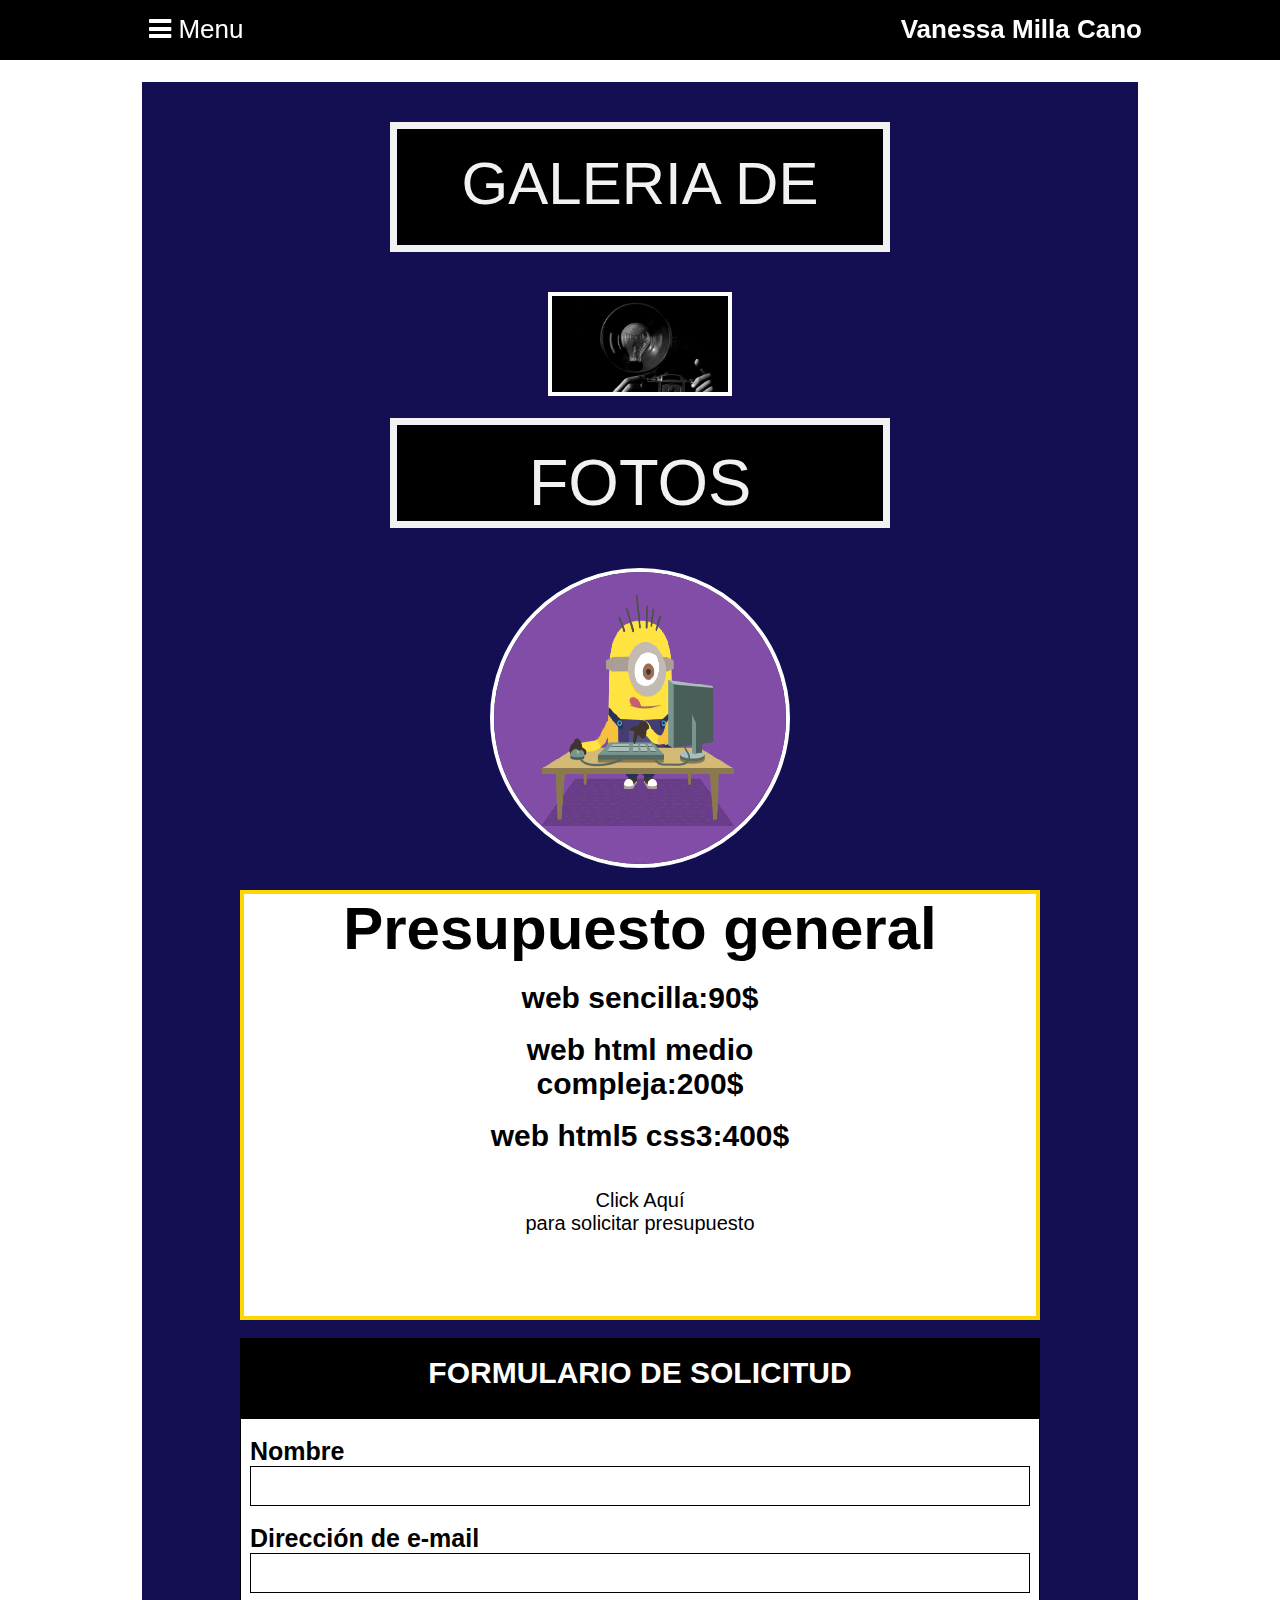
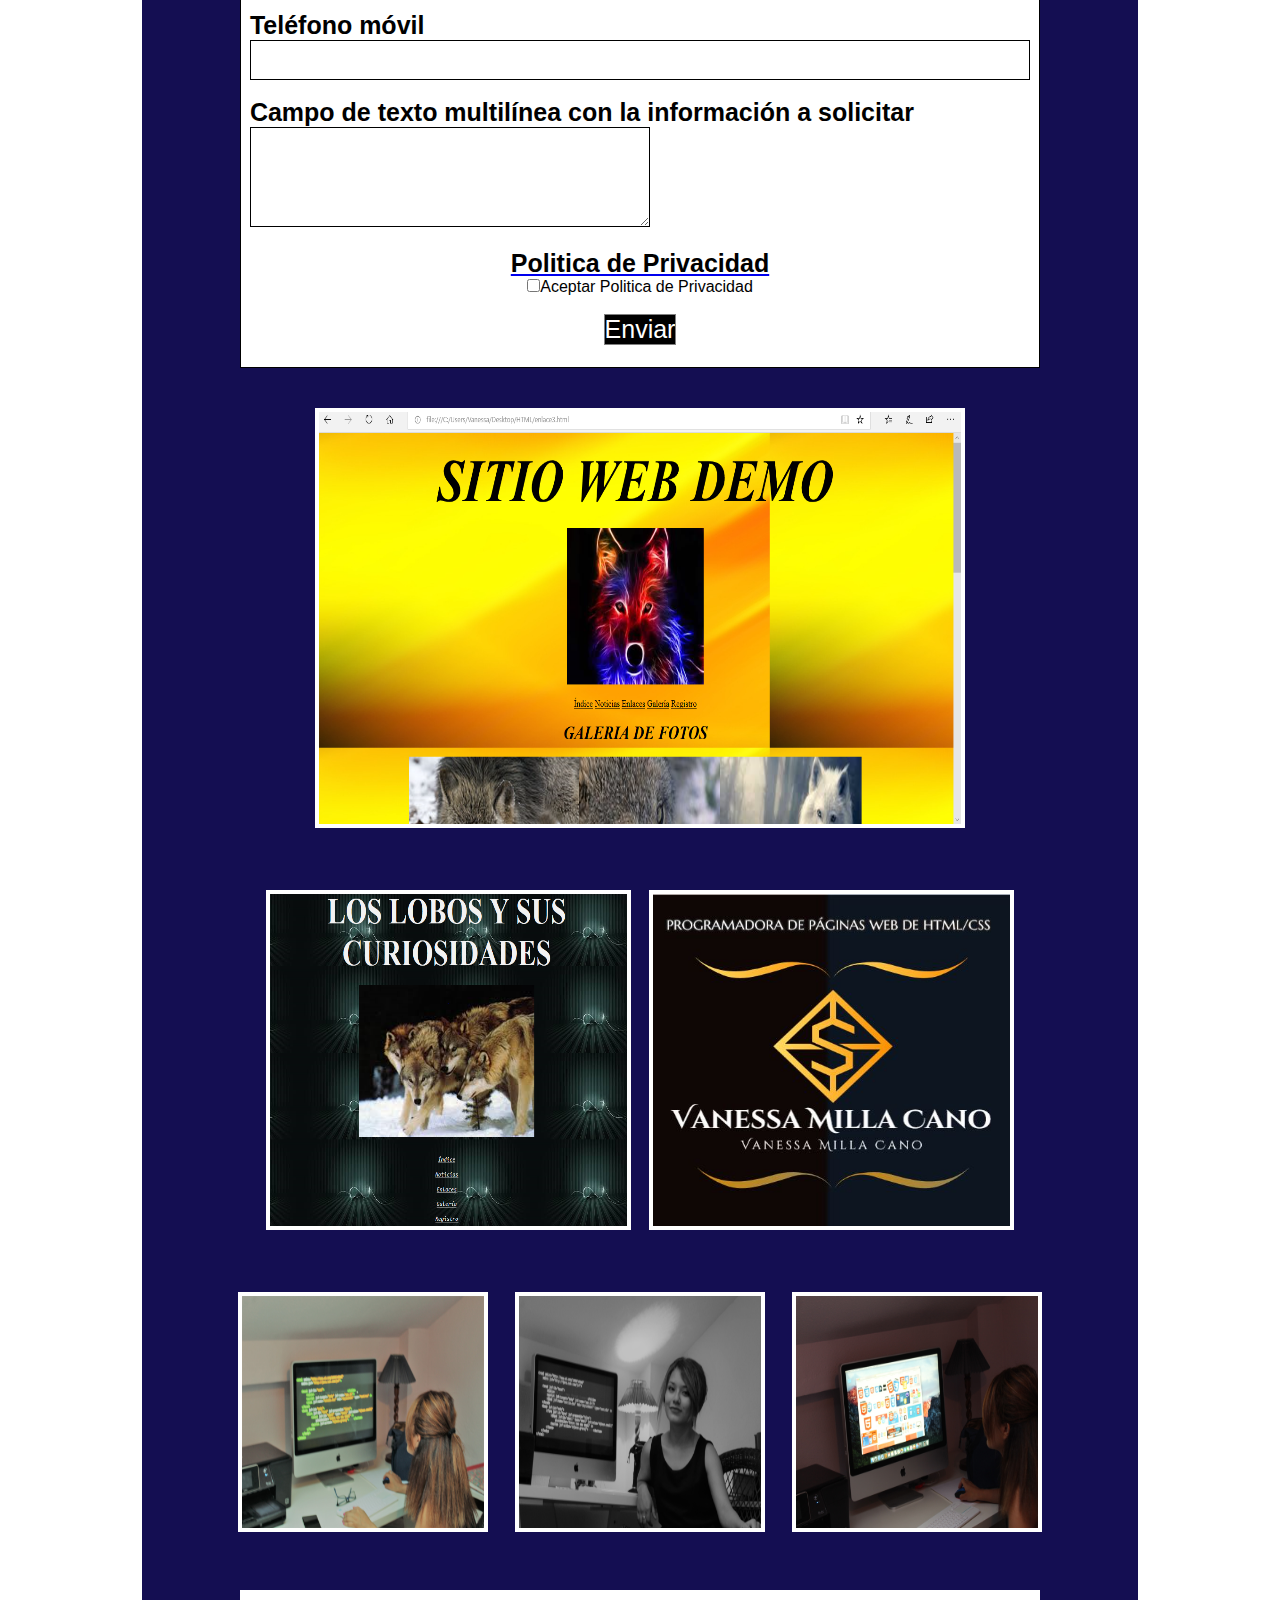
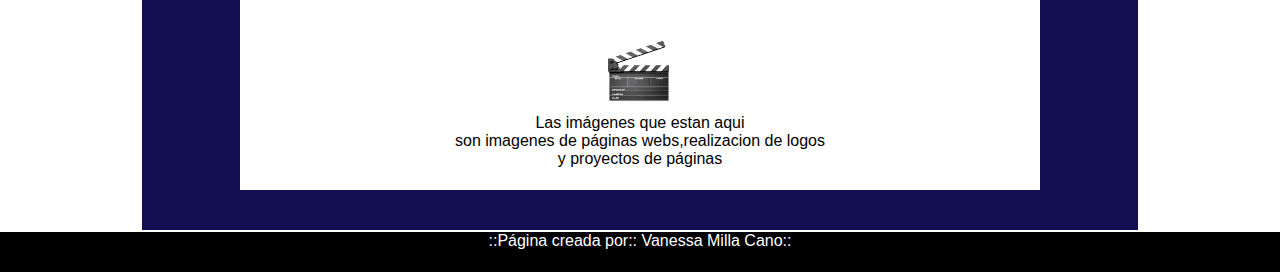
<file: galeria.html>
<!DOCTYPE html>
<html lang="en">
<head>
    <meta http-equiv="Content-Type" content="text/html; charset=UTF-8"/>
<meta charset="UTF-8" /> 
<meta name="description" content="Página de prácticas masterD" /> 
<meta name="robots" content="NOFOLLOW" /> 
<meta name="Author" content="Vanessa" /> 
<meta name="keywords" content="Registro" /> 
<meta name="lang" content="es" /> 
<meta name="revisit-after" content="2 days" /> 
<meta name="category" content="Prácticas" />
    <meta charset="UTF-8">
    <title>Galeria</title>
    <link rel="stylesheet" href="icon/css/fontello.css">
    <link rel="stylesheet" href="css/estilos.css">
    <link rel="icon" href="fotos/Milogo.ico">
</head>
<body>
    <main>
        <div class="content-all">
            <header></header>
            <input type="checkbox" id="check">
            <label for="check" class="icon-menu">Menu</label>
            <h2>Vanessa Milla Cano</h2>
            
            
            <nav class="menu">
                <ul>
                    <li><a class="button" href="index.html" class="menu";>Indice</a></li>
                    <li><a class="button" href="contacto.html" class="menu";>Contacto</a></li>
                    <li><a class="button" href="trabajos.html" class="menu";>Portfolio</a></li>
                    <li><a class="button" href="galeria.html" class="menu";><b style="font-size:30px">Presupuesto y Galeria</b></a></li>
                    <li><a class="button" href="registro.html" class="menu";>Registro</a></li>
                </ul>
            </nav>
        
        <article>
        <center>
        <div class='cuadrado-4'>
    <h1  style="color:#f2f2f2";><div style="font-size: 60px"><b>GALERIA DE</b></div></h1></div></center>
        <center>
        <img src="fotos/ii.gif" style="width:20%">
    </center> <br/><!--Div que contiene el menú--> 
    <div class='define'>
 <!--Div que tiene todo el contenido de la pagina principal-->
    <div id="div_seccion_principal"><center>
    <div class='cuadrado-3'><h1 style="color:#f2f2f2";><div style="font-size:65px;">FOTOS</div></h1></center></div>
    <center><img class="circular--square" src ="fotos/molon.gif" width="300px" height="300px"></center><br/>
    <center><div class="w3-white" style="border: 4px solid gold"><h3 style="font-size: 60px"><b>Presupuesto general</b></h3><br/>
<ul class="presupuesto">
  <li><h3 style="font-size: 30px";>web sencilla:90$</h3></li><br/>
  <li><h3 style="font-size: 30px";>web html medio <br/>compleja:200$</h3></li><br/>
  <li><h3 style="font-size: 30px";>web html5 css3:400$</h3></li><br/>
</ul><br/><a class="pedirpresupuesto" href=https://www.gmail.com/mail/help/intl/es/about.html?iframe"><p>Click Aquí <br/>para solicitar presupuesto</p></a>
</center></div><br/>
 <center> <div class="solicitud"><br/>
<h3 style="font-size: 30px; color: white">FORMULARIO DE SOLICITUD</h3></center>
  
  <center><div class="transparent">
  <form style="text-align: left">     
  <br/>&nbsp;&nbsp;<b style="font-size: 25px">Nombre</b><br/>
  &nbsp;&nbsp;<input class="formulario" name="first" type="text" style="font-size: 20px">  <br/><br/>    
    &nbsp;&nbsp;<b style="font-size: 25px">Dirección de e-mail</b><br/>
    &nbsp;&nbsp;<input class="formulario" name="last" type="text" style="font-size: 20px">  <br/><br/>    
    &nbsp;&nbsp;<b style="font-size: 25px">Teléfono móvil</b><br/>
    &nbsp;&nbsp;<input class="formulario" name="last" type="text" style="font-size: 20px"> <br/><br/>
    &nbsp;&nbsp;<b style="font-size: 25px">Campo de texto multilínea con la información a solicitar</b><br/>
    &nbsp;&nbsp;<textarea class="textarea" style="font-size: 20px"> </textarea><br/><br/>
    <p><center><a href="http://espacioseguro.com/jmjjaen/politicadeprivacidad.php"><h3 style="font-size: 25px; color: black">Politica de Privacidad</h3></a></center>
        <center><input type="checkbox" id="cbox1" value="first_checkbox">Aceptar Politica de Privacidad</center><br>
   <center> <input type="submit" value="Enviar" onclick="alert('Tu solicitud ha sido enviada correctamente')"style="border: 1px solid grey; cursor: pointer; background-color: black; color: white; font-size: 25px"></p></center>
  </form></center>

  <center>
    <img src="fotos/sitiowebvanessa.PNG" width="650px" height="420px">
</center><br/>
  <center>
    <img src="fotos/Los lobos y sus curiosidades.PNG" width="365px" height="340px">&nbsp;&nbsp;&nbsp;
    <img src="fotos/Milogo.JPG" width="365px" height="340px">
</center><br/>
  <center>
    <img src="fotos/yo.JPG" width="250px" height="240px"/>&nbsp;&nbsp;&nbsp;&nbsp;&nbsp;
    <img src="fotos/esta.JPG" width="250px" height="240px"/>&nbsp;&nbsp;&nbsp;&nbsp;&nbsp;
    <img src="fotos/hola.JPG" width="250px" height="240"/>
</center><br/><br/>

<br/><center>
<div class="cuadrado">
    <img src="fotos/ww.gif" width="80px"height="80px"/>
    <p>Las imágenes que estan aqui<br/> 
        son imagenes de páginas webs,realizacion de logos<br/> 
    y proyectos de páginas</p></div></center>
</div>
<footer> 
        <div class="galeria" style="background-color: black; bottom: 0;"><p>::Página creada por:: Vanessa Milla Cano::</p></div>
        </footer>








           
        
    </main>
</body>
</html>
</file>
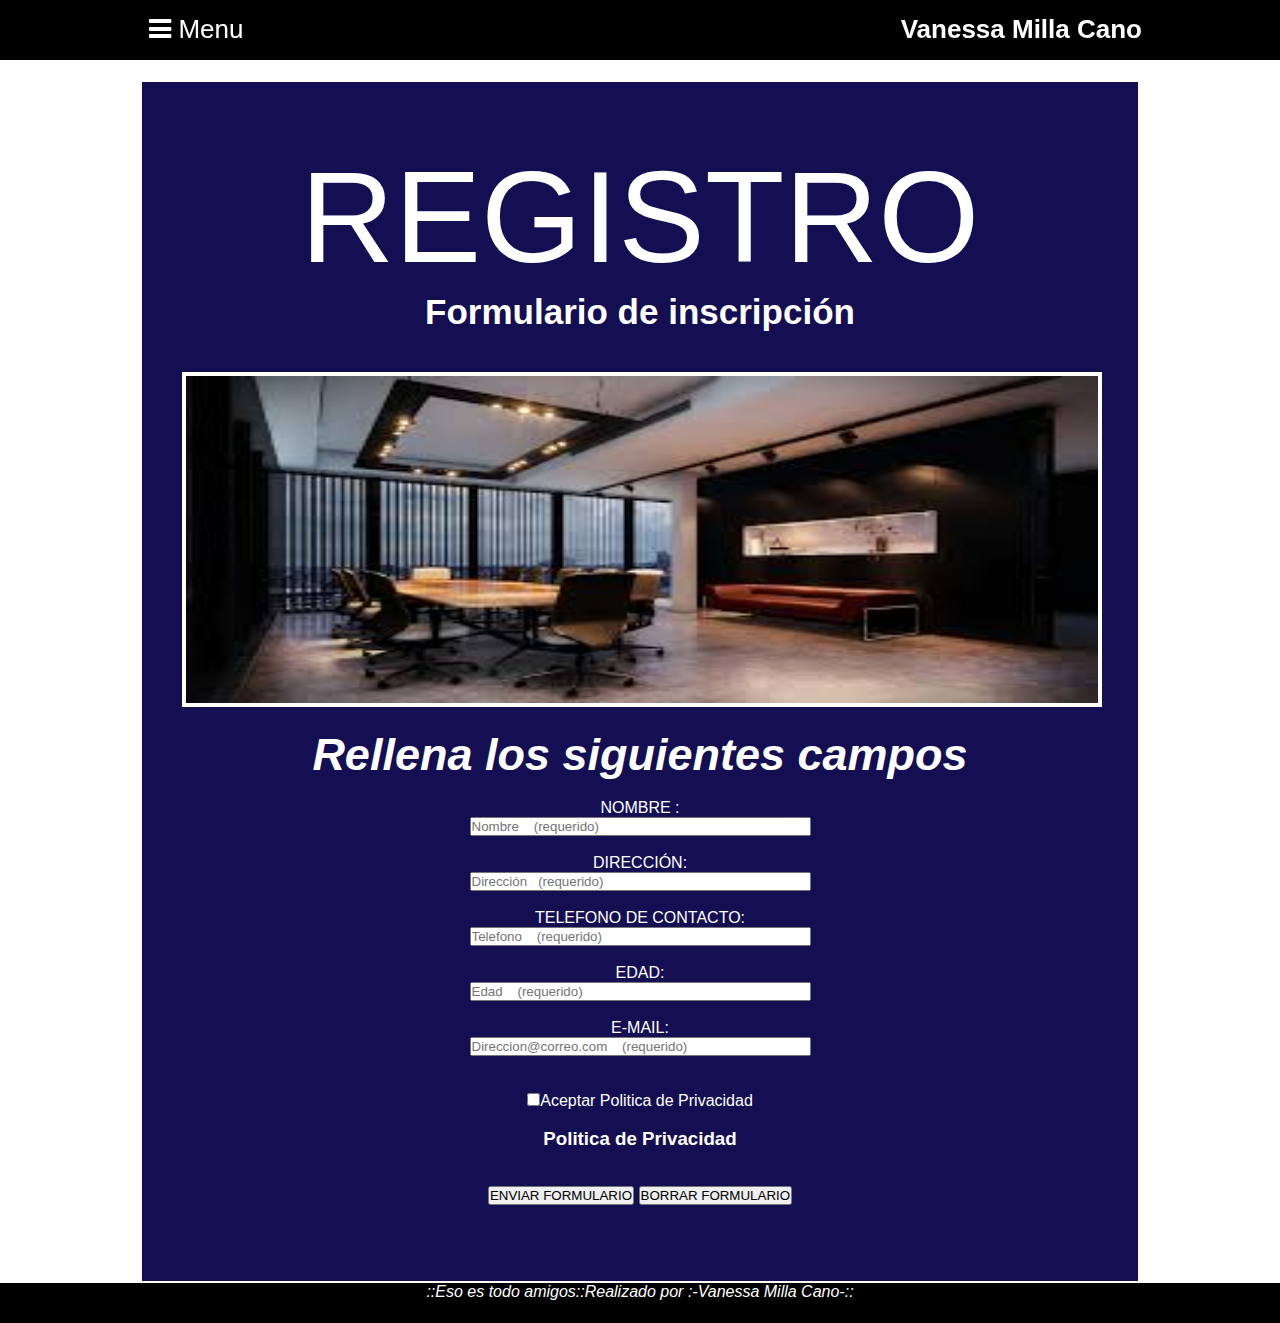
<file: registro.html>
<!DOCTYPE html>
<html lang="en">
<head>
    <meta http-equiv="Content-Type" content="text/html; charset=UTF-8"/>
<meta charset="UTF-8" /> 
<meta name="description" content="Página de prácticas masterD" /> 
<meta name="robots" content="NOFOLLOW" /> 
<meta name="Author" content="Vanessa" /> 
<meta name="keywords" content="Registro" /> 
<meta name="lang" content="es" /> 
<meta name="revisit-after" content="2 days" /> 
<meta name="category" content="Prácticas" />
    <meta charset="UTF-8">
    <title>Registro</title>
    <link rel="stylesheet" href="icon/css/fontello.css">
    <link rel="stylesheet" href="css/estilos.css">
    <link rel="icon" href="fotos/Milogo.ico">
</head>
<body>
    <main>
        <div class="content-all">
            <header></header>
            <input type="checkbox" id="check">
            <label for="check" class="icon-menu">Menu</label>
            <h2>Vanessa Milla Cano</h2>
            
            
            <nav class="menu">
                <ul>
                    <li><a class="button" href="index.html" class="menu";>Indice</a></li>
                    <li><a class="button" href="contacto.html" class="menu";>Contacto</a></li>
                    <li><a class="button" href="trabajos.html" class="menu";>Portfolio</a></li>
                    <li><a class="button" href="galeria.html" class="menu";>Presupuesto y Galeria</a></li>
                    <li><a class="button" href="registro.html" class="menu";><b style="font-size:30px">Registro</b></a></li>
                </ul>
            </nav>
            
            <article>
                <h1 style="color: white; font-size: 130px"><center>REGISTRO</center></h1>
                <center><h3 style="color:#ffffff; font-size: 35px";><b>Formulario de inscripción</b></h3></center>
 <center><img src="fotos/estudio.jpg" width="920px" height="335px"/></center><br>
 <center><h3 style="color:#ffffff; font-size: 45px";><i>Rellena los siguientes campos</i></h3><br/>
<p style="color: white">NOMBRE : </p><input type="text" name="nombre"  class="caja_gris" maxlength="50" size="40" id="NOMBRE" value="" placeholder="Nombre    (requerido)" required /> <br/><br/>
<p style="color: white">DIRECCIÓN: </p><input type="text" name="direccion" class="caja_gris" maxlength="50" size="40" id="DIRECCION" value="" placeholder="Dirección   (requerido)" required /> <br/><br/>
<p style="color: white">TELEFONO DE CONTACTO: </p><input type="text" name="telefono de contacto" class="caja_gris" maxlength="50" size="40" id="TELEFONO" value="" placeholder="Telefono    (requerido)" required /> <br/><br/>
<p style="color: white">EDAD: </p><input type="text" name="edad" class="caja_gris" maxlength="50" size="40" id="EDAD" value="" placeholder="Edad    (requerido)" required /> <br/><br/>
<p style="color: white">E-MAIL: </p><input type="text" name="email" class="caja_gris" maxlength="50" size="40" id="EMAIL" value="" placeholder="Direccion@correo.com    (requerido)" required /> <br/><br/>
<br><center><p style="color: white"><input type="checkbox" id="cbox1" value="first_checkbox">Aceptar Politica de Privacidad</p></center><br><center><h3 style="color: white; text-decoration: none"><a href="http://espacioseguro.com/jmjjaen/politicadeprivacidad.php" style="text-decoration: none; color:white;">Politica de Privacidad</h3></a></center><br/><br/>
<input type="submit" name="Boton de enviar" value="ENVIAR FORMULARIO" class="boton_form morado" /> 
<input type="reset" name="Boton de borrado" value="BORRAR FORMULARIO" class="boton_form morado" />
</center><br/><br/><center> 
               
            </article>
            </div>
            <footer> 
<div style="text-align: center">
        <i>::Eso es todo amigos::Realizado por :-Vanessa Milla Cano-::</i>
        </div>
        </footer> 
        
    </main>
</body>
</html>
</file>
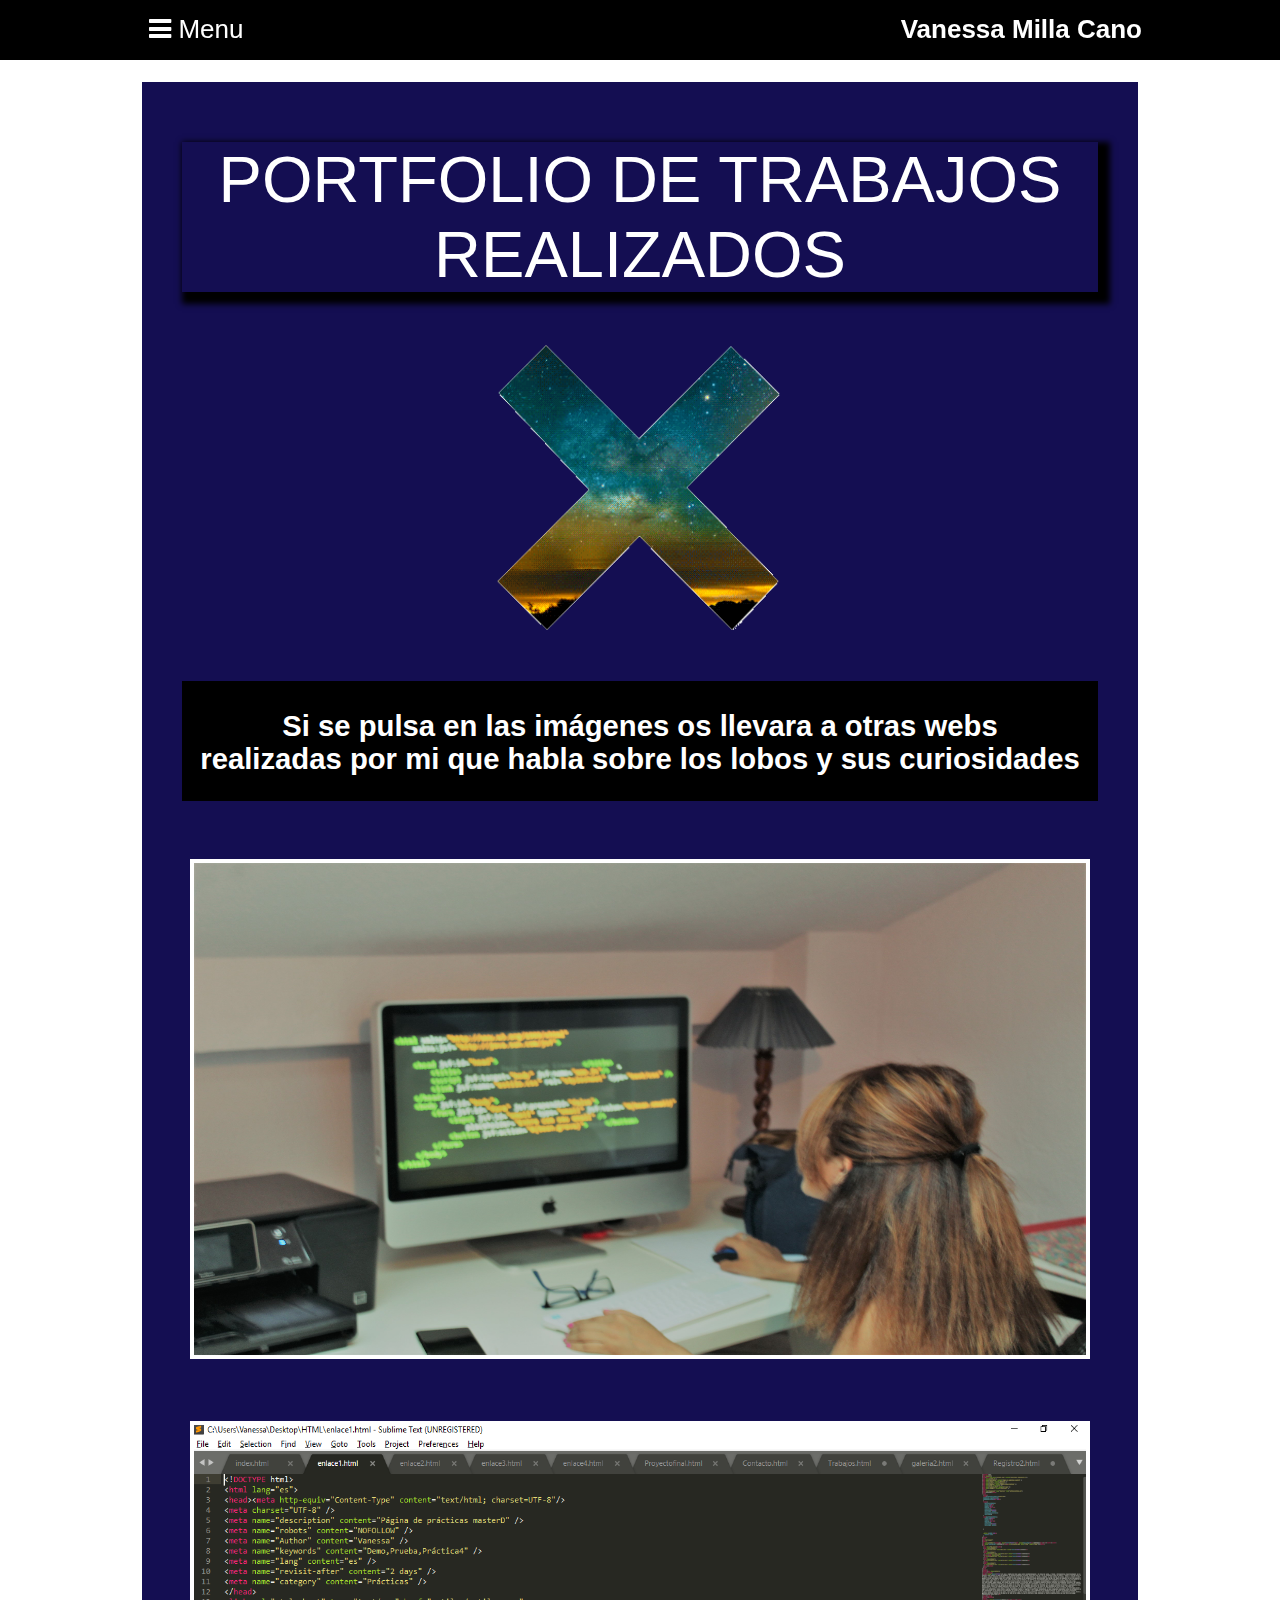
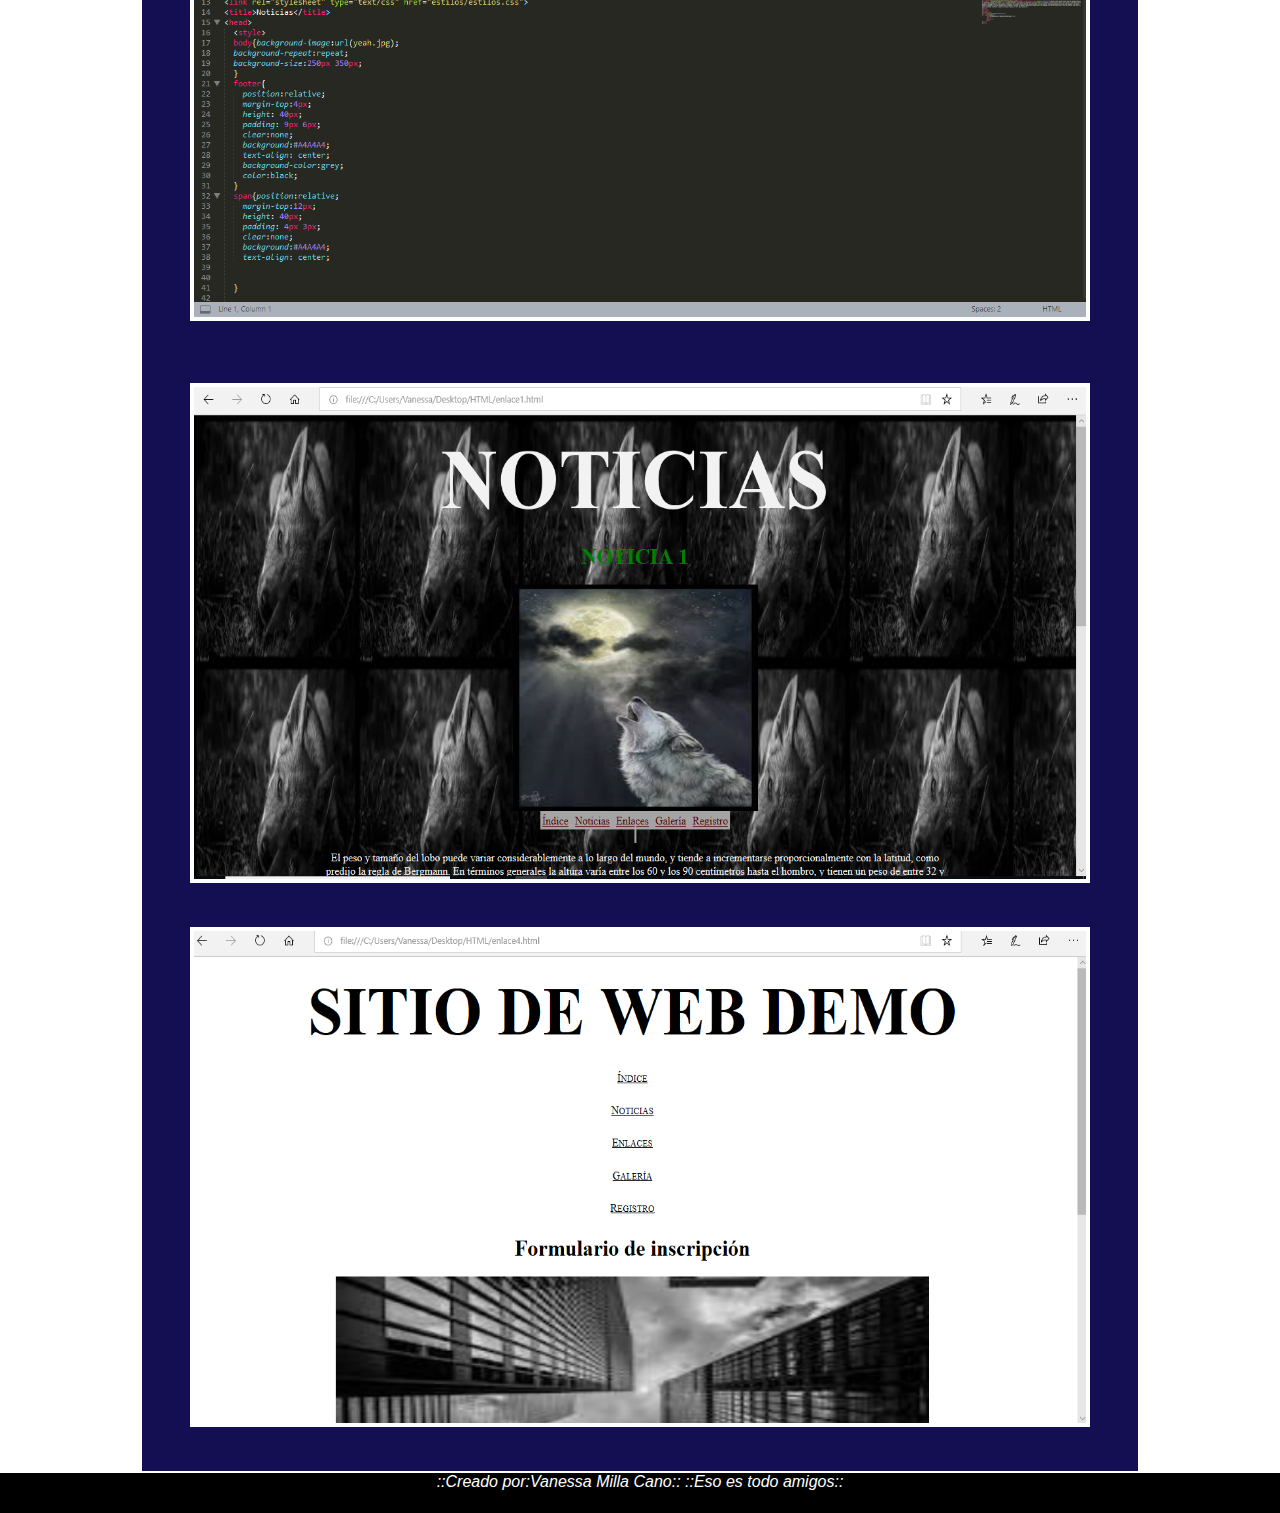
<file: trabajos.html>
<!DOCTYPE html>
<html lang="en">
<head>
    <meta http-equiv="Content-Type" content="text/html; charset=UTF-8"/>
<meta charset="UTF-8" /> 
<meta name="description" content="Página de prácticas masterD" /> 
<meta name="robots" content="NOFOLLOW" /> 
<meta name="Author" content="Vanessa" /> 
<meta name="keywords" content="Registro" /> 
<meta name="lang" content="es" /> 
<meta name="revisit-after" content="2 days" /> 
<meta name="category" content="Prácticas" />
    <meta charset="UTF-8">
    <title>Portfolio</title>
    <link rel="stylesheet" href="icon/css/fontello.css">
    <link rel="stylesheet" href="css/estilos.css">
    <link rel="icon" href="fotos/Milogo.ico">
</head>
<body>
    <main>
        <div class="content-all">
            <header></header>
            <input type="checkbox" id="check">
            <label for="check" class="icon-menu">Menu</label>
            <h2>Vanessa Milla Cano</h2>
            
            
            <nav class="menu">
                <ul>
                    <li><a class="button" href="index.html" class="menu";>Indice</a></li>
                    <li><a class="button" href="contacto.html" class="menu";>Contacto</a></li>
                    <li><a class="button" href="trabajos.html" class="menu";><b style="font-size:30px">Portfolio</b></a></li>
                    <li><a class="button" href="galeria.html" class="menu";>Presupuesto y Galeria</a></li>
                    <li><a class="button" href="registro.html" class="menu";>Registro</a></li>
                </ul>
            </nav>
            
            <article>
                <center>
                    <h1 style="color:#ffffff";>
                        <div style="font-size:65px;box-shadow:6px 6px 6px 6px black; border-radius: 15px 15px 15px 15px grey;"> <b>PORTFOLIO DE TRABAJOS REALIZADOS</b>
                        </div>
                    </h1>
                </center>
                <center>
                    <img src="fotos/ee.gif" style="width:37%; border: 0px">
                </center>
                <br><br>
                <div class="explico">
                    <br/><h3>Si se pulsa en las imágenes os llevara a otras webs 
                    <br/>realizadas por mi que habla sobre los lobos y sus curiosidades
                    </h3>   
                </div>





                <br/>
                <center>
                    <a href="lobo/indox.html" class="div_menu";>
                        <div class="w3-display-container w3-content w3-center" style="max-width:1500px; ">
                            <img class="w3-image" src="fotos/yo.JPG" alt="Me" width="900" height="500">
                            
                            </a>
                        </center>
                        <br/>
                        <center>
                            <a href="lobo/enlace1.html" class="div_menu";>
                                <div class="w3-display-container w3-content w3-center" style="max-width:1500px">
                                <img class="w3-image" src="fotos/Capturaenlace1.PNG" alt="Me" width="900" height="500">
                                    
                                    </a>
                                </center>
                                <br/>
                                <center> 
                                    <img class="w3-image" src="fotos/Capturanoticias.PNG" alt="Me" width="900" height="500">
                                    <br/>
                                    <a href="lobo/enlace4.html" class="div_menu";>
                                        <div class="w3-display-container w3-content w3-center" style="max-width:1500px">
                                            <img class="w3-image" src="fotos/Capturaformulario.PNG" alt="Me" width="900" height="500">
                                                
                                                </a>
                                            </center>
                                           
                                            </div>
                                        </span>




            </article>

            

            <footer> 
                <div style="text-align: center">
                    <i>::Creado por:Vanessa Milla Cano:: ::Eso es todo amigos::
                    </i>
                </div>
            </footer> 

        </div>
    </main>
</body>
</html>
</file>
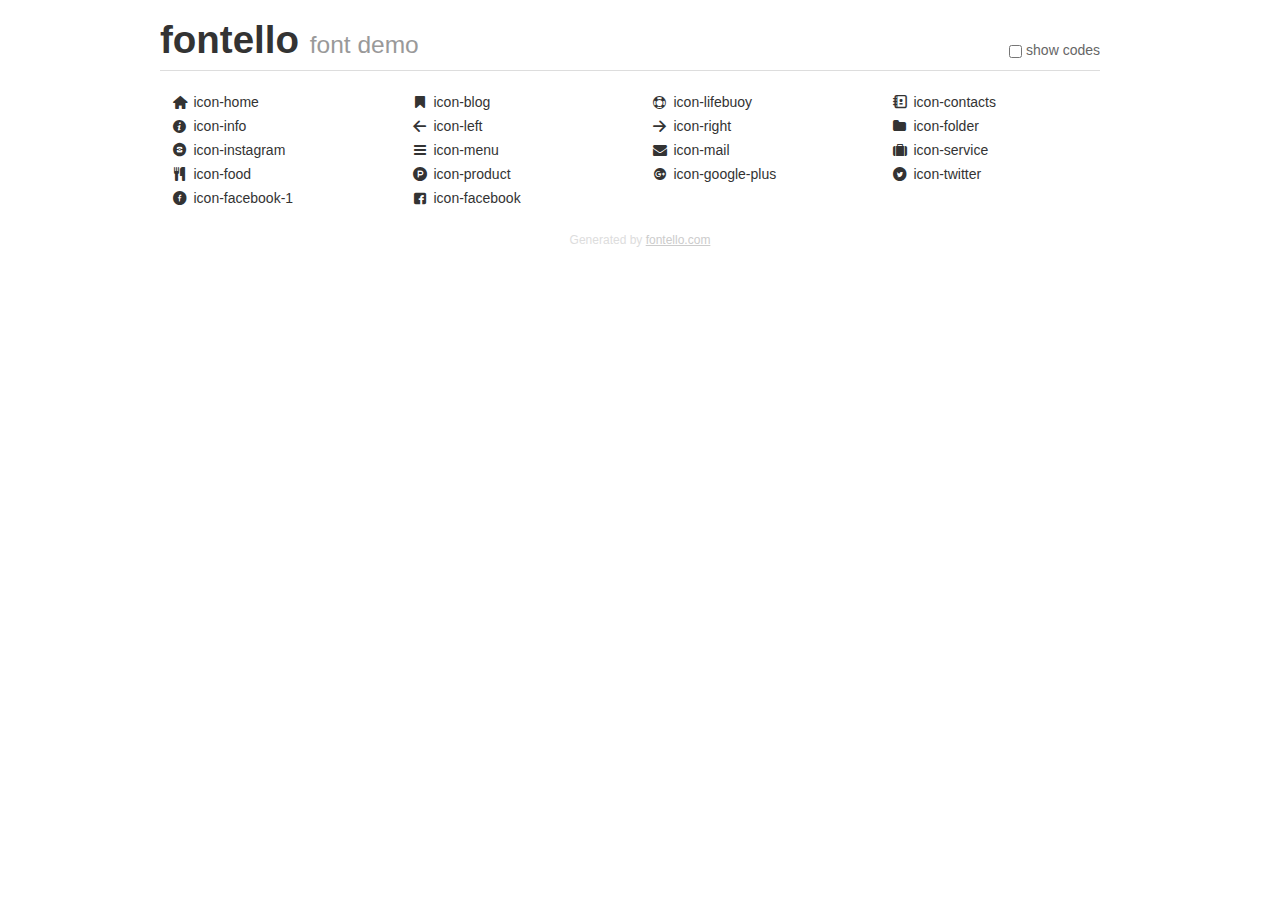
<file: icon/demo.html>
<!DOCTYPE html>
<html>
  <head><!--[if lt IE 9]><script language="javascript" type="text/javascript" src="//html5shim.googlecode.com/svn/trunk/html5.js"></script><![endif]-->
    <meta charset="UTF-8"><style>/*
 * Bootstrap v2.2.1
 *
 * Copyright 2012 Twitter, Inc
 * Licensed under the Apache License v2.0
 * http://www.apache.org/licenses/LICENSE-2.0
 *
 * Designed and built with all the love in the world @twitter by @mdo and @fat.
 */
.clearfix {
  *zoom: 1;
}
.clearfix:before,
.clearfix:after {
  display: table;
  content: "";
  line-height: 0;
}
.clearfix:after {
  clear: both;
}
html {
  font-size: 100%;
  -webkit-text-size-adjust: 100%;
  -ms-text-size-adjust: 100%;
}
a:focus {
  outline: thin dotted #333;
  outline: 5px auto -webkit-focus-ring-color;
  outline-offset: -2px;
}
a:hover,
a:active {
  outline: 0;
}
button,
input,
select,
textarea {
  margin: 0;
  font-size: 100%;
  vertical-align: middle;
}
button,
input {
  *overflow: visible;
  line-height: normal;
}
button::-moz-focus-inner,
input::-moz-focus-inner {
  padding: 0;
  border: 0;
}
body {
  margin: 0;
  font-family: "Helvetica Neue", Helvetica, Arial, sans-serif;
  font-size: 14px;
  line-height: 20px;
  color: #333;
  background-color: #fff;
}
a {
  color: #08c;
  text-decoration: none;
}
a:hover {
  color: #005580;
  text-decoration: underline;
}
.row {
  margin-left: -20px;
  *zoom: 1;
}
.row:before,
.row:after {
  display: table;
  content: "";
  line-height: 0;
}
.row:after {
  clear: both;
}
[class*="span"] {
  float: left;
  min-height: 1px;
  margin-left: 20px;
}
.container,
.navbar-static-top .container,
.navbar-fixed-top .container,
.navbar-fixed-bottom .container {
  width: 940px;
}
.span12 {
  width: 940px;
}
.span11 {
  width: 860px;
}
.span10 {
  width: 780px;
}
.span9 {
  width: 700px;
}
.span8 {
  width: 620px;
}
.span7 {
  width: 540px;
}
.span6 {
  width: 460px;
}
.span5 {
  width: 380px;
}
.span4 {
  width: 300px;
}
.span3 {
  width: 220px;
}
.span2 {
  width: 140px;
}
.span1 {
  width: 60px;
}
[class*="span"].pull-right,
.row-fluid [class*="span"].pull-right {
  float: right;
}
.container {
  margin-right: auto;
  margin-left: auto;
  *zoom: 1;
}
.container:before,
.container:after {
  display: table;
  content: "";
  line-height: 0;
}
.container:after {
  clear: both;
}
p {
  margin: 0 0 10px;
}
.lead {
  margin-bottom: 20px;
  font-size: 21px;
  font-weight: 200;
  line-height: 30px;
}
small {
  font-size: 85%;
}
h1 {
  margin: 10px 0;
  font-family: inherit;
  font-weight: bold;
  line-height: 20px;
  color: inherit;
  text-rendering: optimizelegibility;
}
h1 small {
  font-weight: normal;
  line-height: 1;
  color: #999;
}
h1 {
  line-height: 40px;
}
h1 {
  font-size: 38.5px;
}
h1 small {
  font-size: 24.5px;
}
body {
  margin-top: 90px;
}
.header {
  position: fixed;
  top: 0;
  left: 50%;
  margin-left: -480px;
  background-color: #fff;
  border-bottom: 1px solid #ddd;
  padding-top: 10px;
  z-index: 10;
}
.footer {
  color: #ddd;
  font-size: 12px;
  text-align: center;
  margin-top: 20px;
}
.footer a {
  color: #ccc;
  text-decoration: underline;
}
.the-icons {
  font-size: 14px;
  line-height: 24px;
}
.switch {
  position: absolute;
  right: 0;
  bottom: 10px;
  color: #666;
}
.switch input {
  margin-right: 0.3em;
}
.codesOn .i-name {
  display: none;
}
.codesOn .i-code {
  display: inline;
}
.i-code {
  display: none;
}
@font-face {
      font-family: 'fontello';
      src: url('./font/fontello.eot?63674988');
      src: url('./font/fontello.eot?63674988#iefix') format('embedded-opentype'),
           url('./font/fontello.woff?63674988') format('woff'),
           url('./font/fontello.ttf?63674988') format('truetype'),
           url('./font/fontello.svg?63674988#fontello') format('svg');
      font-weight: normal;
      font-style: normal;
    }
     
     
    .demo-icon
    {
      font-family: "fontello";
      font-style: normal;
      font-weight: normal;
      speak: none;
     
      display: inline-block;
      text-decoration: inherit;
      width: 1em;
      margin-right: .2em;
      text-align: center;
      /* opacity: .8; */
     
      /* For safety - reset parent styles, that can break glyph codes*/
      font-variant: normal;
      text-transform: none;
     
      /* fix buttons height, for twitter bootstrap */
      line-height: 1em;
     
      /* Animation center compensation - margins should be symmetric */
      /* remove if not needed */
      margin-left: .2em;
     
      /* You can be more comfortable with increased icons size */
      /* font-size: 120%; */
     
      /* Font smoothing. That was taken from TWBS */
      -webkit-font-smoothing: antialiased;
      -moz-osx-font-smoothing: grayscale;
     
      /* Uncomment for 3D effect */
      /* text-shadow: 1px 1px 1px rgba(127, 127, 127, 0.3); */
    }
     </style>
    <link rel="stylesheet" href="css/animation.css"><!--[if IE 7]><link rel="stylesheet" href="css/fontello-ie7.css"><![endif]-->
    <script>
      function toggleCodes(on) {
        var obj = document.getElementById('icons');
      
        if (on) {
          obj.className += ' codesOn';
        } else {
          obj.className = obj.className.replace(' codesOn', '');
        }
      }
      
    </script>
  </head>
  <body>
    <div class="container header">
      <h1>
        fontello
         <small>font demo</small>
      </h1>
      <label class="switch">
        <input type="checkbox" onclick="toggleCodes(this.checked)">show codes
      </label>
    </div>
    <div id="icons" class="container">
      <div class="row">
        <div title="Code: 0xe800" class="the-icons span3"><i class="demo-icon icon-home">&#xe800;</i> <span class="i-name">icon-home</span><span class="i-code">0xe800</span></div>
        <div title="Code: 0xe801" class="the-icons span3"><i class="demo-icon icon-blog">&#xe801;</i> <span class="i-name">icon-blog</span><span class="i-code">0xe801</span></div>
        <div title="Code: 0xe802" class="the-icons span3"><i class="demo-icon icon-lifebuoy">&#xe802;</i> <span class="i-name">icon-lifebuoy</span><span class="i-code">0xe802</span></div>
        <div title="Code: 0xe803" class="the-icons span3"><i class="demo-icon icon-contacts">&#xe803;</i> <span class="i-name">icon-contacts</span><span class="i-code">0xe803</span></div>
      </div>
      <div class="row">
        <div title="Code: 0xe804" class="the-icons span3"><i class="demo-icon icon-info">&#xe804;</i> <span class="i-name">icon-info</span><span class="i-code">0xe804</span></div>
        <div title="Code: 0xe805" class="the-icons span3"><i class="demo-icon icon-left">&#xe805;</i> <span class="i-name">icon-left</span><span class="i-code">0xe805</span></div>
        <div title="Code: 0xe806" class="the-icons span3"><i class="demo-icon icon-right">&#xe806;</i> <span class="i-name">icon-right</span><span class="i-code">0xe806</span></div>
        <div title="Code: 0xe807" class="the-icons span3"><i class="demo-icon icon-folder">&#xe807;</i> <span class="i-name">icon-folder</span><span class="i-code">0xe807</span></div>
      </div>
      <div class="row">
        <div title="Code: 0xf05e" class="the-icons span3"><i class="demo-icon icon-instagram">&#xf05e;</i> <span class="i-name">icon-instagram</span><span class="i-code">0xf05e</span></div>
        <div title="Code: 0xf0c9" class="the-icons span3"><i class="demo-icon icon-menu">&#xf0c9;</i> <span class="i-name">icon-menu</span><span class="i-code">0xf0c9</span></div>
        <div title="Code: 0xf0e0" class="the-icons span3"><i class="demo-icon icon-mail">&#xf0e0;</i> <span class="i-name">icon-mail</span><span class="i-code">0xf0e0</span></div>
        <div title="Code: 0xf0f2" class="the-icons span3"><i class="demo-icon icon-service">&#xf0f2;</i> <span class="i-name">icon-service</span><span class="i-code">0xf0f2</span></div>
      </div>
      <div class="row">
        <div title="Code: 0xf0f5" class="the-icons span3"><i class="demo-icon icon-food">&#xf0f5;</i> <span class="i-name">icon-food</span><span class="i-code">0xf0f5</span></div>
        <div title="Code: 0xf288" class="the-icons span3"><i class="demo-icon icon-product">&#xf288;</i> <span class="i-name">icon-product</span><span class="i-code">0xf288</span></div>
        <div title="Code: 0xf2b3" class="the-icons span3"><i class="demo-icon icon-google-plus">&#xf2b3;</i> <span class="i-name">icon-google-plus</span><span class="i-code">0xf2b3</span></div>
        <div title="Code: 0xf30a" class="the-icons span3"><i class="demo-icon icon-twitter">&#xf30a;</i> <span class="i-name">icon-twitter</span><span class="i-code">0xf30a</span></div>
      </div>
      <div class="row">
        <div title="Code: 0xf30d" class="the-icons span3"><i class="demo-icon icon-facebook-1">&#xf30d;</i> <span class="i-name">icon-facebook-1</span><span class="i-code">0xf30d</span></div>
        <div title="Code: 0xf30e" class="the-icons span3"><i class="demo-icon icon-facebook">&#xf30e;</i> <span class="i-name">icon-facebook</span><span class="i-code">0xf30e</span></div>
      </div>
    </div>
    <div class="container footer">Generated by <a href="http://fontello.com">fontello.com</a></div>
  </body>
</html>
</file>
<file: icon/css/fontello.css>
@font-face {
  font-family: 'fontello';
  src: url('../font/fontello.eot?68948828');
  src: url('../font/fontello.eot?68948828#iefix') format('embedded-opentype'),
       url('../font/fontello.woff2?68948828') format('woff2'),
       url('../font/fontello.woff?68948828') format('woff'),
       url('../font/fontello.ttf?68948828') format('truetype'),
       url('../font/fontello.svg?68948828#fontello') format('svg');
  font-weight: normal;
  font-style: normal;
}
/* Chrome hack: SVG is rendered more smooth in Windozze. 100% magic, uncomment if you need it. */
/* Note, that will break hinting! In other OS-es font will be not as sharp as it could be */
/*
@media screen and (-webkit-min-device-pixel-ratio:0) {
  @font-face {
    font-family: 'fontello';
    src: url('../font/fontello.svg?68948828#fontello') format('svg');
  }
}
*/
 
 [class^="icon-"]:before, [class*=" icon-"]:before {
  font-family: "fontello";
  font-style: normal;
  font-weight: normal;
  speak: none;
 
  display: inline-block;
  text-decoration: inherit;
  width: 1em;
  margin-right: .2em;
  text-align: center;
  /* opacity: .8; */
 
  /* For safety - reset parent styles, that can break glyph codes*/
  font-variant: normal;
  text-transform: none;
 
  /* fix buttons height, for twitter bootstrap */
  line-height: 1em;
 
  /* Animation center compensation - margins should be symmetric */
  /* remove if not needed */
  margin-left: .2em;
 
  /* you can be more comfortable with increased icons size */
  /* font-size: 120%; */
 
  /* Font smoothing. That was taken from TWBS */
  -webkit-font-smoothing: antialiased;
  -moz-osx-font-smoothing: grayscale;
 
  /* Uncomment for 3D effect */
  /* text-shadow: 1px 1px 1px rgba(127, 127, 127, 0.3); */
}
 
.icon-home:before { content: '\e800'; } /* '' */
.icon-blog:before { content: '\e801'; } /* '' */
.icon-lifebuoy:before { content: '\e802'; } /* '' */
.icon-contacts:before { content: '\e803'; } /* '' */
.icon-info:before { content: '\e804'; } /* '' */
.icon-left:before { content: '\e805'; } /* '' */
.icon-right:before { content: '\e806'; } /* '' */
.icon-folder:before { content: '\e807'; } /* '' */
.icon-instagram:before { content: '\f05e'; } /* '' */
.icon-menu:before { content: '\f0c9'; } /* '' */
.icon-mail:before { content: '\f0e0'; } /* '' */
.icon-service:before { content: '\f0f2'; } /* '' */
.icon-food:before { content: '\f0f5'; } /* '' */
.icon-product:before { content: '\f288'; } /* '' */
.icon-google-plus:before { content: '\f2b3'; } /* '' */
.icon-twitter:before { content: '\f30a'; } /* '' */
.icon-facebook-1:before { content: '\f30d'; } /* '' */
.icon-facebook:before { content: '\f30e'; } /* '' */
</file>
<file: css/estilos.css>
*{
    margin: 0;
    padding: 0;
    box-sizing: border-box;
    font-family: sans-serif;
}

main{
    width: 100%;
    height: auto;
    background: #ffffff;
    position: absolute;
}

.content-all{
    width: 100%;
    max-width: 1000px;
    background: #140E52;
    margin: auto;
    margin-top: 80px;
    border: 2px solid white;
}

header{
    width: 100%;
    height: 60px;
    position: fixed;
    left: 0;
    top: 0;
    background: black;
}

#check{
    display: none;
}

#check:checked ~ .menu{
    width: 400px;
}

.menu{
    position: fixed;
    top: 60px;
    width: 0px;
    height: 100vh;
    background: black;
    transition: all 500ms cubic-bezier(1,0,0,1);
    transition-timing-function: cubic-bezier(1,0,0,1);
    overflow: hidden;
}
.menu li{
    list-style: none;
    padding: 16px;
    color: white;
    cursor: pointer;
    transition: all 300ms;
    display: block;
    width: 400px;
}

.menu li:hover{
    background: rgba(0,0,0,0.2);
}

article{
    padding: 40px;
}

.content-all label{
    position: fixed;
    width: 100%;
    max-width: 1000px;
    top: 14px;
    font-size: 26px;
    color: white;
    cursor: pointer;
    z-index: 10;
}

.content-all h2{
    position: fixed;
    width: 100%;
    max-width: 1000px;
    top: 14px;
    font-size: 26px;
    text-align: right;
    color: white;
}

article h1{
    font-size: 80px;
    font-weight: 100;
    margin-top: 20px;
}

article .parrafo1{
    font-size: 20px;
    color: white;
    margin-top: 40px;
    letter-spacing: 2px;
}

article img{
    border: 4px solid white;
    margin-top: 40px;
}

article .parrafo2{
    font-size: 20px;
    color: white;
    margin-top: 40px;
    letter-spacing: 1px;
}

article .iconitos{
width: 50px;
height: 50px;
}

 article .rombo{  
    position: static;
    margin-left: 55px;
     width: 100px; 
     height: 100px; 
     background-image: url(IMG_4804.JPG);
     -webkit-transform: rotate(45deg);
     -moz-transform: rotate(45deg);
     -ms-transform: rotate(45deg);
     -o-transform: rotate(45deg);
     transform: rotate(45deg);
 }

section .yo{
    width: 80%;
    height:100%;
    border: 4px solid white;
}

.elmapa{
    border: 4px solid black;
}

div .w3-display-position w3-padding w3-red{
    width: 100px;
    height: 80px;
    border: 4px solid white;
    background-color: black;
    font-style: white;

}

nav .button{
    text-decoration: none;
    color:white;
}

.cuadrado-3 {
     width: 500px; 
     height: 110px; 
     border: 7px solid #f2f2f2;
     background:#000000;
}

.cuadrado-4 {
     width: 500px; 
     height: 130px; 
     border: 7px solid #f2f2f2;
     background:#000000;
    
}

.circular--square{
      width:300px;
      height:300px;
      border-radius:150px; 
    }

.w3-white{
    width: 800px;
    height: 430px;
    background: #ffffff;
    border: 1px solid black;
}

.presupuesto{
    list-style: none;

}

.pedirpresupuesto{

    text-decoration: none;
    font-size: 20px;
    color: black;
}

.solicitud{
    width: 800px;
    height: 80px;
    background: black;

}

.transparent{
    width: 800px;
    height: 550px;
    border: 1px solid black;
    background: white;
}

.formulario{
     width: 780px;
     height: 40px;
     border: 1px solid black;
}

.textarea{
    width: 400px;
    height: 100px;
    border: 1px solid black;
}

.botoncito{
    width: 40px;
    height: 10px;
    color: black;
    font-style: white;
}

.ovalo {
border-radius:50%;
width: 800px;
height: 200px;
background: white;
}


.cuadrado-negro{
    width: 400px;
    height: 130px;
    background-color: black;
    color: white;
    border: 2px solid white;
    text-decoration:none;
   
   
}

.contenedor{
     
    text-align: center;
    color: white;
}

footer {
  background-color: black;
  bottom: 0;
  width: 100%;
  height: 40px;
  color: white;
  text-align: center;
}

footer .galeria{
    width: 1000;
    height: 40px;
    background-color: black;
    bottom: 0;
    color: white;
    text-align: center;
}

.trozo-blanco{
    width: 100%;
    height: 250px;
    background-color: white;
}

.circular{
    width:300px;
    height:300px;
    border-radius:150px; 
}

.explico{
    width: 100%;
    height: 120px;
    background-color: black;
    color: white;
    text-align: center;
    font-size: 25px;
}

.cuadrado{
    width: 800px;
height: 200px;
background: white;
}
</file>
<file: icon/css/fontello-ie7.css>
[class^="icon-"], [class*=" icon-"] {
  font-family: 'fontello';
  font-style: normal;
  font-weight: normal;
 
  /* fix buttons height */
  line-height: 1em;
 
  /* you can be more comfortable with increased icons size */
  /* font-size: 120%; */
}
 
.icon-home { *zoom: expression( this.runtimeStyle['zoom'] = '1', this.innerHTML = '&#xe800;&nbsp;'); }
.icon-blog { *zoom: expression( this.runtimeStyle['zoom'] = '1', this.innerHTML = '&#xe801;&nbsp;'); }
.icon-lifebuoy { *zoom: expression( this.runtimeStyle['zoom'] = '1', this.innerHTML = '&#xe802;&nbsp;'); }
.icon-contacts { *zoom: expression( this.runtimeStyle['zoom'] = '1', this.innerHTML = '&#xe803;&nbsp;'); }
.icon-info { *zoom: expression( this.runtimeStyle['zoom'] = '1', this.innerHTML = '&#xe804;&nbsp;'); }
.icon-left { *zoom: expression( this.runtimeStyle['zoom'] = '1', this.innerHTML = '&#xe805;&nbsp;'); }
.icon-right { *zoom: expression( this.runtimeStyle['zoom'] = '1', this.innerHTML = '&#xe806;&nbsp;'); }
.icon-folder { *zoom: expression( this.runtimeStyle['zoom'] = '1', this.innerHTML = '&#xe807;&nbsp;'); }
.icon-instagram { *zoom: expression( this.runtimeStyle['zoom'] = '1', this.innerHTML = '&#xf05e;&nbsp;'); }
.icon-menu { *zoom: expression( this.runtimeStyle['zoom'] = '1', this.innerHTML = '&#xf0c9;&nbsp;'); }
.icon-mail { *zoom: expression( this.runtimeStyle['zoom'] = '1', this.innerHTML = '&#xf0e0;&nbsp;'); }
.icon-service { *zoom: expression( this.runtimeStyle['zoom'] = '1', this.innerHTML = '&#xf0f2;&nbsp;'); }
.icon-food { *zoom: expression( this.runtimeStyle['zoom'] = '1', this.innerHTML = '&#xf0f5;&nbsp;'); }
.icon-product { *zoom: expression( this.runtimeStyle['zoom'] = '1', this.innerHTML = '&#xf288;&nbsp;'); }
.icon-google-plus { *zoom: expression( this.runtimeStyle['zoom'] = '1', this.innerHTML = '&#xf2b3;&nbsp;'); }
.icon-twitter { *zoom: expression( this.runtimeStyle['zoom'] = '1', this.innerHTML = '&#xf30a;&nbsp;'); }
.icon-facebook-1 { *zoom: expression( this.runtimeStyle['zoom'] = '1', this.innerHTML = '&#xf30d;&nbsp;'); }
.icon-facebook { *zoom: expression( this.runtimeStyle['zoom'] = '1', this.innerHTML = '&#xf30e;&nbsp;'); }
</file>
<file: icon/css/animation.css>
/*
   Animation example, for spinners
*/
.animate-spin {
  -moz-animation: spin 2s infinite linear;
  -o-animation: spin 2s infinite linear;
  -webkit-animation: spin 2s infinite linear;
  animation: spin 2s infinite linear;
  display: inline-block;
}
@-moz-keyframes spin {
  0% {
    -moz-transform: rotate(0deg);
    -o-transform: rotate(0deg);
    -webkit-transform: rotate(0deg);
    transform: rotate(0deg);
  }

  100% {
    -moz-transform: rotate(359deg);
    -o-transform: rotate(359deg);
    -webkit-transform: rotate(359deg);
    transform: rotate(359deg);
  }
}
@-webkit-keyframes spin {
  0% {
    -moz-transform: rotate(0deg);
    -o-transform: rotate(0deg);
    -webkit-transform: rotate(0deg);
    transform: rotate(0deg);
  }

  100% {
    -moz-transform: rotate(359deg);
    -o-transform: rotate(359deg);
    -webkit-transform: rotate(359deg);
    transform: rotate(359deg);
  }
}
@-o-keyframes spin {
  0% {
    -moz-transform: rotate(0deg);
    -o-transform: rotate(0deg);
    -webkit-transform: rotate(0deg);
    transform: rotate(0deg);
  }

  100% {
    -moz-transform: rotate(359deg);
    -o-transform: rotate(359deg);
    -webkit-transform: rotate(359deg);
    transform: rotate(359deg);
  }
}
@-ms-keyframes spin {
  0% {
    -moz-transform: rotate(0deg);
    -o-transform: rotate(0deg);
    -webkit-transform: rotate(0deg);
    transform: rotate(0deg);
  }

  100% {
    -moz-transform: rotate(359deg);
    -o-transform: rotate(359deg);
    -webkit-transform: rotate(359deg);
    transform: rotate(359deg);
  }
}
@keyframes spin {
  0% {
    -moz-transform: rotate(0deg);
    -o-transform: rotate(0deg);
    -webkit-transform: rotate(0deg);
    transform: rotate(0deg);
  }

  100% {
    -moz-transform: rotate(359deg);
    -o-transform: rotate(359deg);
    -webkit-transform: rotate(359deg);
    transform: rotate(359deg);
  }
}
</file>
